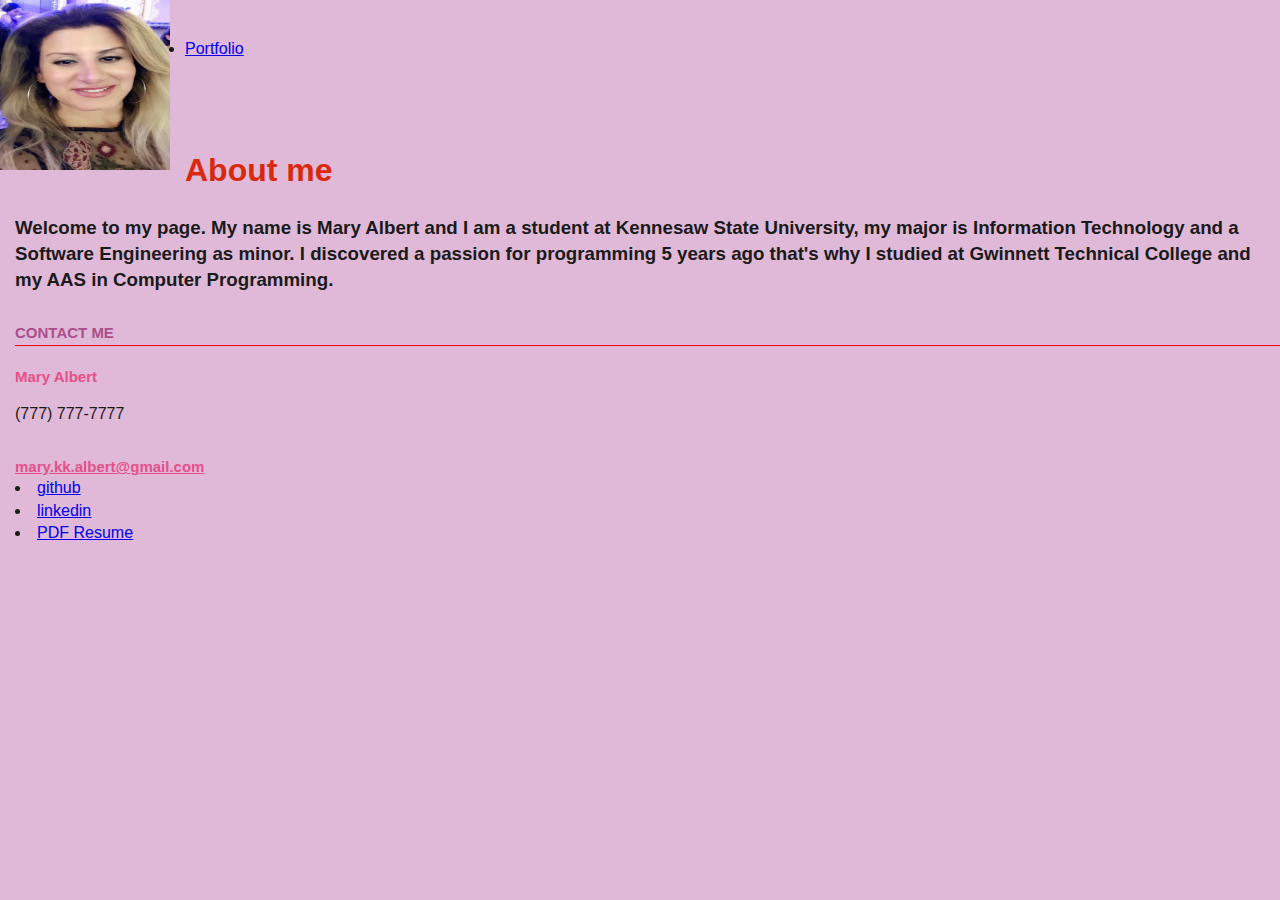
<file: src/index.html>
<html>
<head>
  <title>Mary Albert:</title>
  <link href="../style/style.css" rel="stylesheet">
</head>
<body>
  <div>
    <div class="rowHeader">
      <img id="logo" src="../images/3.jpg" alt="my picture">
    </div>
    <div class="rowHeader">
      <h1 id="pageheader"><a href="index.html"></a></h1>
    </div>
    <div class="row" id="content" style="margin-left:15px;">
      <div class="small-24 medium-5 columns" id="pagenav">
        <div aria-hidden="true" class="leftPageNav"> </div>
        <br>
        <div aria-hidden="true" class="text-left" data-dropdown-content="" id="drop1">
          <ul>
            <li><a href="Portfolio.html">Portfolio</a></li>
          </ul>
        </div>
      </div>
      <div class="small-24 medium-19 columns" id="deptcontent" style="padding-right: 0">
        <div class="small-24 medium-17 columns">
          <h1>&nbsp; &nbsp; &nbsp; &nbsp; &nbsp; &nbsp; &nbsp; &nbsp; &nbsp; &nbsp; &nbsp; &nbsp; &nbsp; &nbsp; &nbsp;
            &nbsp;&nbsp;</h1>
          <h1>About me </h1>
          <h3>Welcome to my page. My name is Mary Albert and I am a student at Kennesaw State University,
            my major is Information Technology and a Software Engineering as minor.
            I discovered a passion for programming 5 years ago that's why
            I studied at Gwinnett Technical College and my AAS in Computer Programming.
          </h3>
        </div>
        <div class="small-24 medium-7 columns" id="sidebar">
          <h1>Contact me</h1>
          <h2>Mary Albert</h2>
          <p>(777) 777-7777</p>
          <h2><span style="text-decoration: underline;">mary.kk.albert@gmail.com</span></h2>
        </div>
        <li><a href="https://github.com/maryalbert2014">github</a></li>
        <li><a href="https://www.linkedin.com/feed/">linkedin</a></li>
        <li><object data="resume.pdf" type="application/pdf" width="100%" height="100%">
            <a href="../assets/resume.pdf">PDF Resume</a></object></li>
      </div>
    </div>
</body>
</html>
</file>
<file: style/style.css>
.container {
  
    
    background-color: #e7dee4;
    border-color: #dddddd;
   
    display: block;

    
}

nav {
    border-bottom: 5px solid #cccccc;
    background-color: #ffffff;

    width: 100vw;

    
}


.navbar a {
    color: rgb(29, 197, 219);
    float: right;
    text-align: center;
    padding: 14px 16px;
    text-decoration: none;
    font-size: 24px;
}



form {
    margin: 20px; 
}

input {
    width: 120%;
}

#message {
    height: 200px;
}

.formButton {
    width:100px;
}

body {
	background: rgb(223, 185, 215);
	color: #1A1A1A;
	cursor: auto;
	font-family: Arial, Helvetica, sans-serif;
	font-style: normal;
	font-weight: normal;
	line-height: 1.4;
	margin: 0;
	padding: 0;
	position: relative
}


#logo
{
	width:170px;
	height:170px;
	margin-right:15px;
	float: left;
}

h1,
h1 a {
	color: #d9290c
}

#sidebar h1 {
	text-transform: uppercase;
	font-size:  15px;
	border-bottom: solid 1px rgb(238, 10, 10);
	margin: 0 0 5px 0;
	padding: 10px 0 2px;
	color: #ac4e8c;
	font-weight: bold
}

#sidebar h2 {
	font-size: 15px;
	color: #e6508a;
	margin: 0;
	padding: 15px 0 0 0;
	font-weight: bold
}



.portPiece {
    height: 180px;
    width: 180px;
    margin: 20px;
}

.portPiece img {
    height: 200px;
    width: 200px;
}

.portName {
    position: relative;
    background-color: #c7c2c5;
    color: #d61e83;
    text-align: center;
    font-size: 20px;
    width: 200px;
    height: 50px;

    top: -80px;
}
</file>
